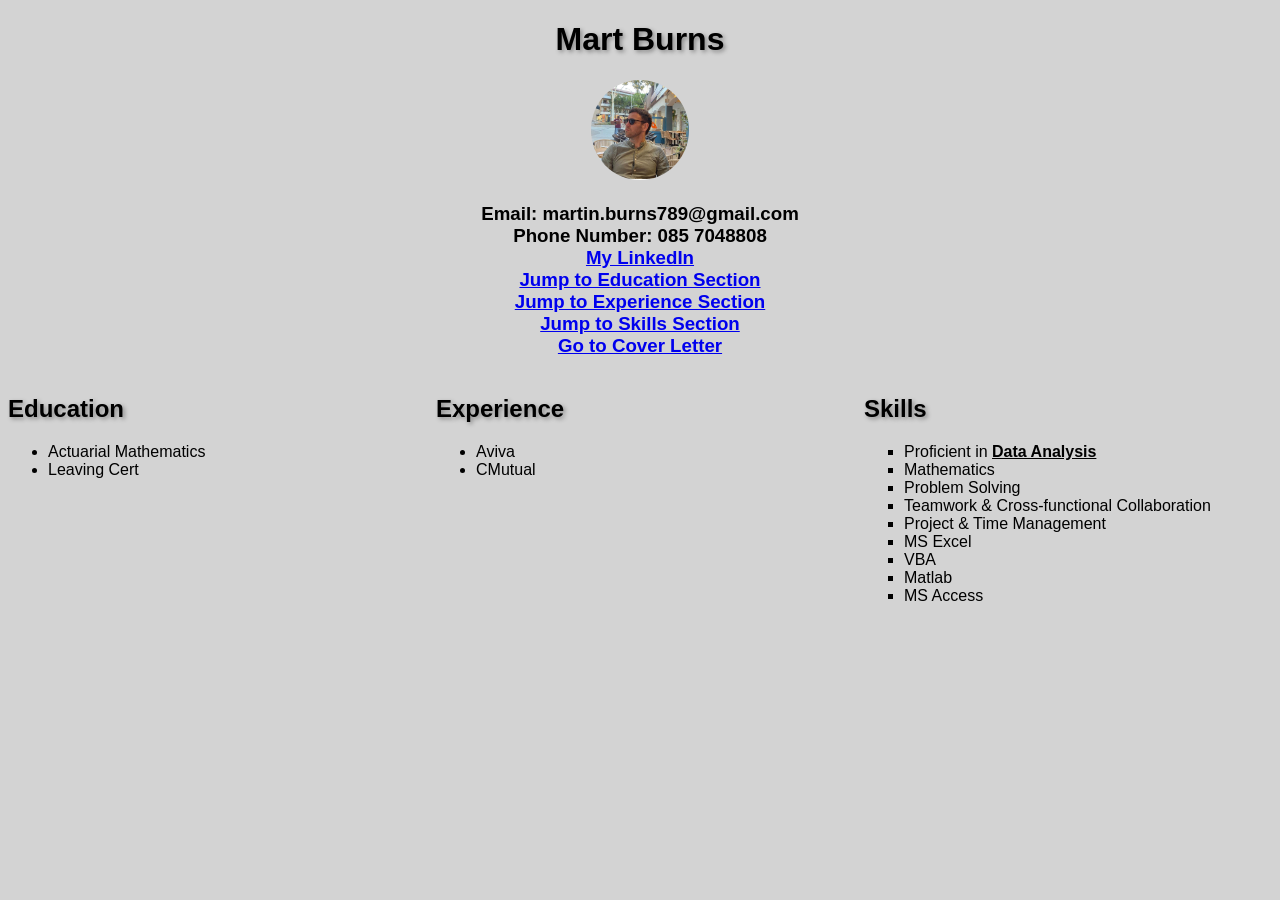
<file: index.html>
<!DOCTYPE html>
<html>

	<head>
		<title>
			Curriculum Vitae
		</title>
		<link rel="stylesheet" href="CVstyles.css">
	</head>
		<body>
				<h1>
				Mart Burns
				</h1>
				<img src="me.jpg">
				<h3>
				Email: martin.burns789@gmail.com<br>
				Phone Number: 085 7048808<br>
				<a href="https://ie.linkedin.com/in/martin-burns-7b1a5714a">My LinkedIn</a><br>
				<a href="#education">Jump to Education Section</a><br>
				<a href="#experience">Jump to Experience Section</a><br>
				<a href="#skills">Jump to Skills Section</a><br>
				<a href="cover_letter.html">Go to Cover Letter</a>
				</h3>
				<div class = "cv-container">
					<div class ="column">
						<h2 id="education">
						Education
						</h2>
						<ul>	
							<li>Actuarial Mathematics</li>
							<li>Leaving Cert</li>
						</ul>	
					</div>	
					
					<div class ="column">
						<h2 id="experience">
						Experience
						</h2>
						<ul>
							<li>Aviva</li>
							<li>CMutual</li>
						</ul>
					</div>	
					
					<div class ="column">
						<h2 id="skills">
						Skills
						</h2>
						<ul id="skills-list">
							<li>Proficient in <span class="highlight">Data Analysis</span></li>
							<li>Mathematics</li>
							<li>Problem Solving</li>
							<li>Teamwork & Cross-functional Collaboration</li>
							<li>Project & Time Management</li>
							<li>MS Excel</li>
							<li>VBA</li>
							<li>Matlab</li>
							<li>MS Access</li>
						</ul>
					</div>	
				</div>
	</body>
</html>
</file>
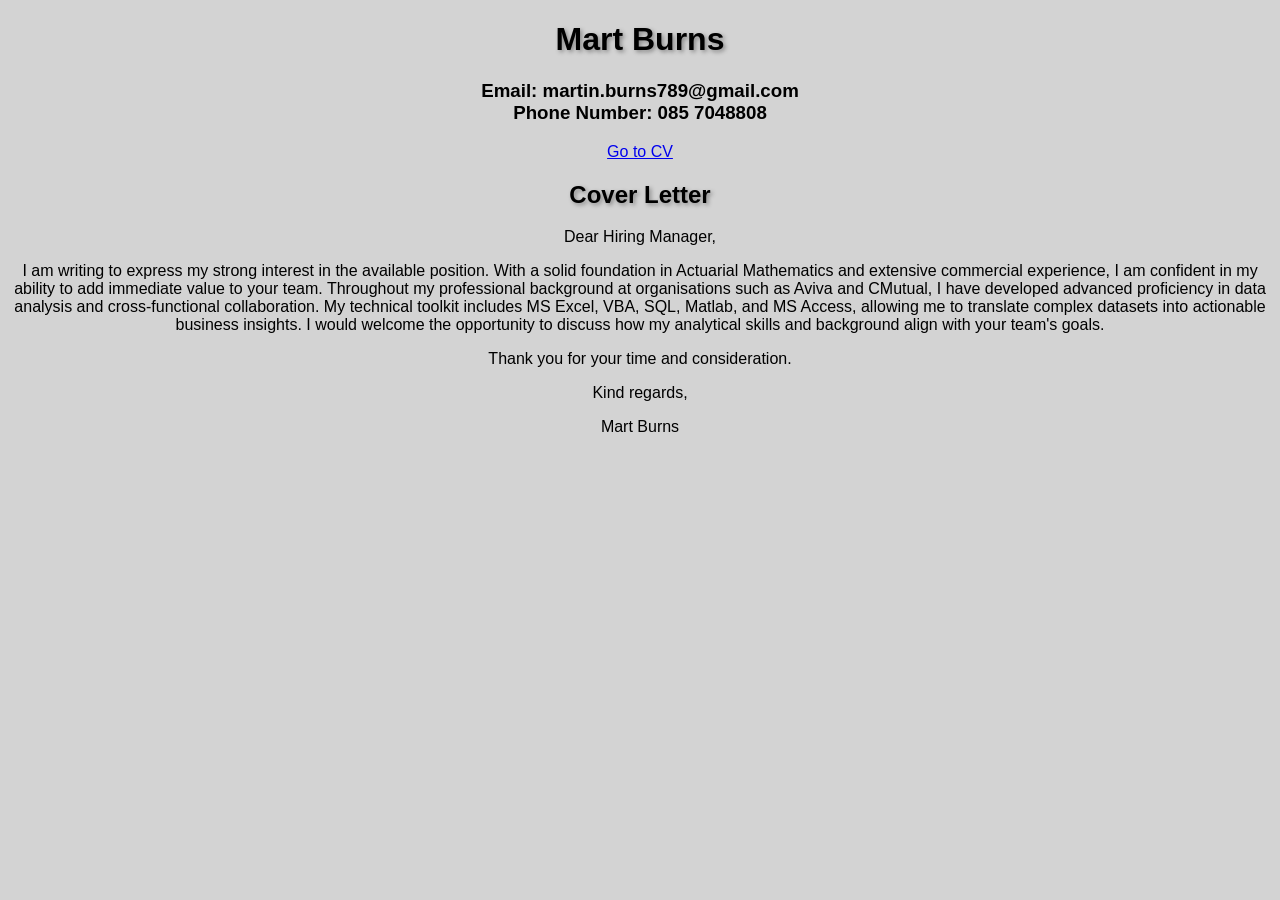
<file: cover_letter.html>
<!DOCTYPE html>
<html>
	<head>
		<title>
			Cover Letter - Mart Burns
		</title>
		<link rel="stylesheet" href="CVstyles.css">
	</head>
	<body>
	<h1>Mart Burns</h1>
	<h3>Email: martin.burns789@gmail.com<br>
		Phone Number: 085 7048808<br>
	</h3>
	<a href="index.html">Go to CV</a>
	<h2>Cover Letter</h2>
	<p>
	Dear Hiring Manager,</p>
<p>
I am writing to express my strong interest in the available position. With a solid foundation in Actuarial Mathematics and extensive commercial experience, I am confident in my ability to add immediate value to your team.
Throughout my professional background at organisations such as Aviva and CMutual, I have developed advanced proficiency in data analysis and cross-functional collaboration. My technical toolkit includes MS Excel, VBA, SQL, Matlab, and MS Access, allowing me to translate complex datasets into actionable business insights.
I would welcome the opportunity to discuss how my analytical skills and background align with your team's goals.
</p>

<p> Thank you for your time and consideration.</p>

<p>Kind regards,</p>

<p>Mart Burns</p>

	</body>

</html>
</file>
<file: CVstyles.css>
body {
background-color:lightgrey;
font-family: Arial, sans-serif;
text-align:center;
}

h1, h2 {
    text-shadow: 2px 2px 4px #888888;
}

.highlight {
    font-weight: bold;
    text-decoration: underline;
}

#skills-list {
    list-style-type: square;
}

.cv-container{
	display:flex;
	justify-content: space-between;
	gap: 20px;
}

.column {
	flex: 1;
	text-align: justify;
}

.column ul{
	text-align: left;
}

@media (max-width: 768px) {
	.cv-container{
		flex-direction: column;
	}
	
}img{
	max-width: 100px;
	height: 100px;
	border-radius: 50%;
	
}
</file>
